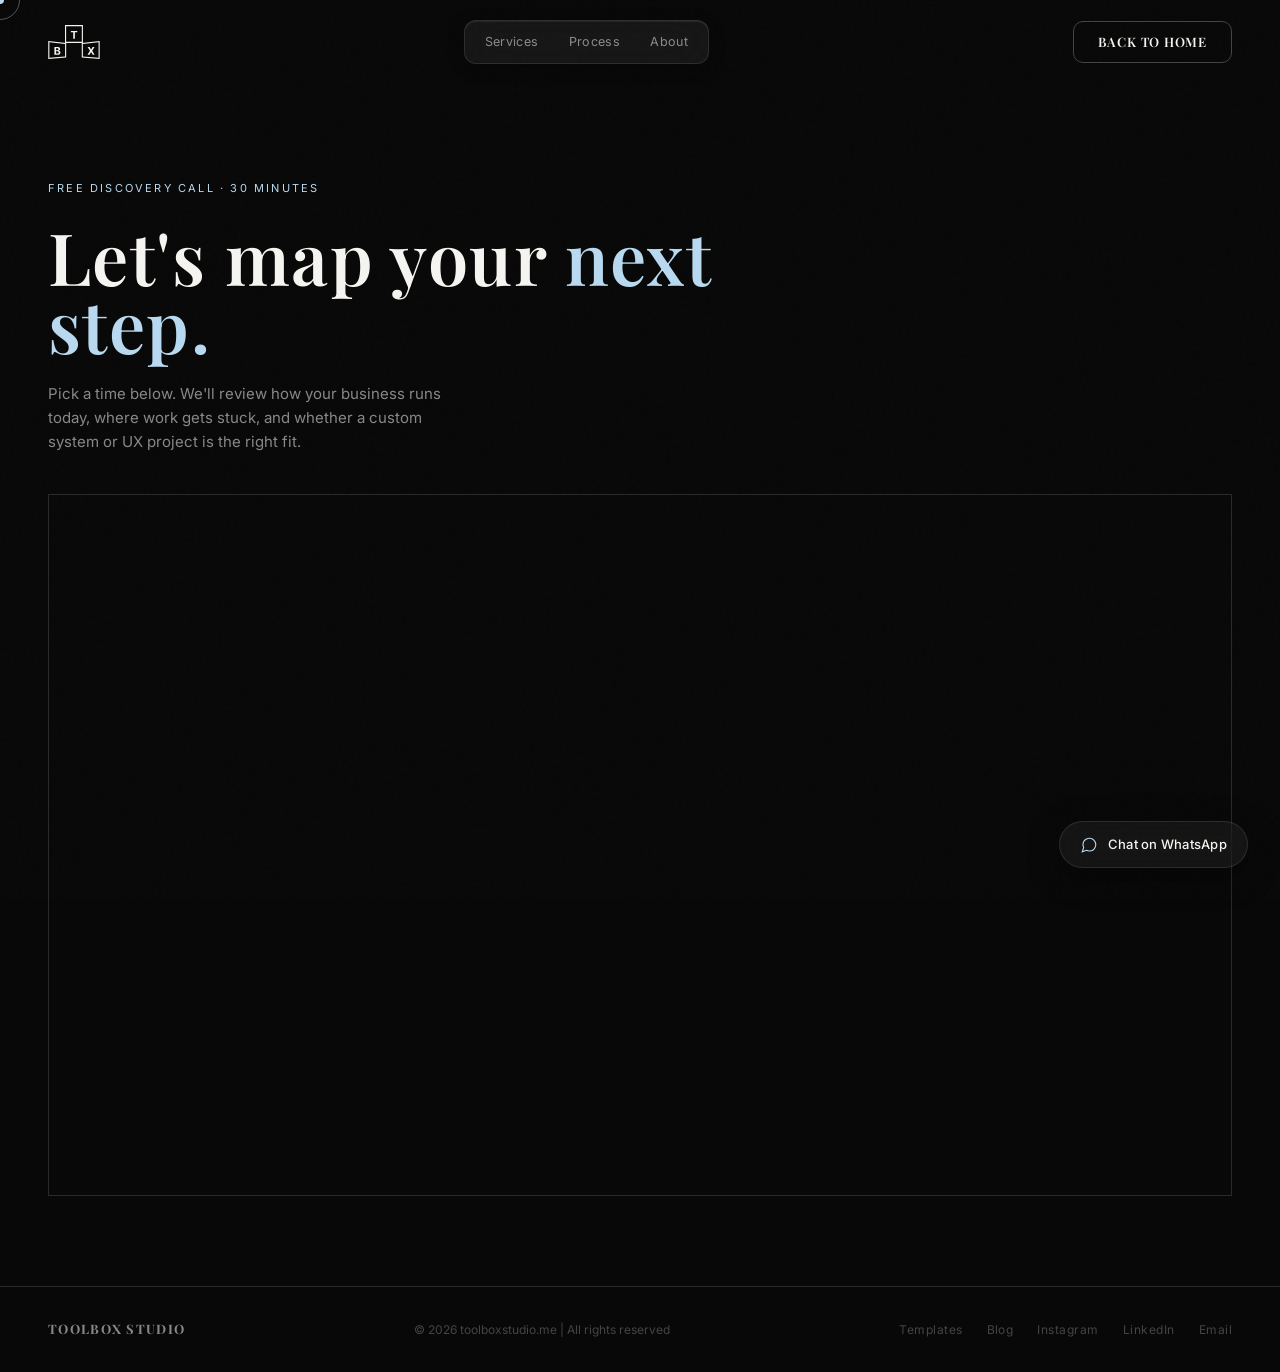
<file: appointment.html>
<!DOCTYPE html>
<html lang="en">

<head>
<meta name="theme-color" content="#080808">
<link rel="icon" href="[data-uri]" type="image/svg+xml">
<meta property="og:title" content="Toolbox Studio | Systems & UX for Growing Businesses">
<meta property="og:description" content="Business systems, UX design, and product audits for teams in Morocco and beyond. Clear workflows. Digital products people actually use.">
<meta property="og:image" content="https://toolboxstudio.me/images/Coverdex.png">
<meta property="og:url" content="https://toolboxstudio.me/">
<meta name="twitter:card" content="summary_large_image">

  <meta charset="UTF-8" />
  <meta name="viewport" content="width=device-width, initial-scale=1.0" />
  <title>Book a Strategy Call | Toolbox Studio</title>
  <link rel="preconnect" href="https://fonts.googleapis.com" />
  <link rel="preconnect" href="https://fonts.gstatic.com" crossorigin />
  <link
    href="https://fonts.googleapis.com/css2?family=Inter:wght@300;400;500;600&family=Playfair+Display:ital,wght@0,400;0,500;0,600;0,700;1,400;1,500&display=swap"
    rel="stylesheet">
  <link rel="stylesheet" href="style.css?v=8" />
    <!-- Google tag (gtag.js) -->
    <script async src="https://www.googletagmanager.com/gtag/js?id=G-VNY9C2360J"></script>
    <script>
      window.dataLayer = window.dataLayer || [];
      function gtag(){dataLayer.push(arguments);}
      gtag('js', new Date());

      gtag('config', 'G-VNY9C2360J');
    </script>
</head>

<body class="loaded"> <!-- Default loaded to show content immediately without preloader -->
<div class="cursor" id="cursor"></div>
<div class="cursor-ring" id="cursorRing"></div>

  <!-- NAV -->
  <nav id="nav">
    <a href="index.html" class="nav-logo">
      <svg width="44" height="36" viewBox="0 0 461 376" fill="none" xmlns="http://www.w3.org/2000/svg">
        <path d="M310.5 36.1035V196.604H150V36.1035H310.5ZM160 186.604H300.5V46.1035H160V186.604Z" fill="white" />
        <path
          d="M160.5 196.122V327.736L0 340V178.525L160.5 196.122ZM10 329.206L150.5 318.471V205.085L10 189.682V329.206Z"
          fill="white" />
        <path
          d="M300 196.122V327.736L460.5 340V178.525L300 196.122ZM450.5 329.206L310 318.471V205.085L450.5 189.682V329.206Z"
          fill="white" />
        <path d="M202.409 101.456V89.2854H259.75V101.456H238.375V159.104H223.784V101.456H202.409Z" fill="white" />
        <path
          d="M55.0681 302.104V232.285H83.0227C88.159 232.285 92.4431 233.047 95.8749 234.569C99.3068 236.092 101.886 238.206 103.614 240.91C105.341 243.592 106.204 246.683 106.204 250.183C106.204 252.91 105.659 255.308 104.568 257.376C103.477 259.422 101.977 261.104 100.068 262.422C98.1818 263.717 96.0227 264.638 93.5908 265.183V265.865C96.2499 265.979 98.7386 266.729 101.057 268.115C103.398 269.501 105.295 271.444 106.75 273.944C108.204 276.422 108.932 279.376 108.932 282.808C108.932 286.513 108.011 289.819 106.17 292.729C104.352 295.615 101.659 297.899 98.0908 299.581C94.5227 301.263 90.1249 302.104 84.8977 302.104H55.0681ZM69.8295 290.035H81.8636C85.9772 290.035 88.9772 289.251 90.8636 287.683C92.7499 286.092 93.6931 283.979 93.6931 281.342C93.6931 279.41 93.2272 277.706 92.2954 276.229C91.3636 274.751 90.034 273.592 88.3068 272.751C86.6022 271.91 84.5681 271.49 82.2045 271.49H69.8295V290.035ZM69.8295 261.501H80.7727C82.7954 261.501 84.5908 261.149 86.159 260.444C87.7499 259.717 88.9999 258.694 89.909 257.376C90.8408 256.058 91.3068 254.479 91.3068 252.638C91.3068 250.115 90.409 248.081 88.6136 246.535C86.8408 244.99 84.3181 244.217 81.0454 244.217H69.8295V261.501Z"
          fill="white" />
        <path
          d="M368.909 232.285L382.989 256.081H383.534L397.682 232.285H414.352L393.045 267.194L414.829 302.104H397.852L383.534 278.274H382.989L368.67 302.104H351.761L373.614 267.194L352.17 232.285H368.909Z"
          fill="white" />
      </svg>
    </a>
    <ul class="nav-links">
      <li><a href="index.html#services">Services</a></li>
      <li><a href="index.html#process">Process</a></li>
      <li><a href="index.html#about">About</a></li>
    </ul>
    <a href="index.html" class="btn-secondary" style="padding: 10px 24px; font-size: 13px;">Back to Home</a>
    <button class="hamburger-btn" aria-label="Toggle menu">
    <span class="hamburger-line"></span>
    <span class="hamburger-line"></span>
  </button>
</nav>

  <!-- HERO -->
  <section class="hero hero-page" style="min-height: 40vh; justify-content: flex-end; padding-top: 180px; padding-bottom: 20px;">
    <div class="hero-grid"></div>
    <div class="hero-content page-header-inner" style="max-width: 720px;">
      <p class="hero-eyebrow" style="opacity:1; animation:none;"><span
          style="display:none"></span>Free discovery call · 30 minutes</p>
      <h1 class="hero-title" style="margin-bottom: 24px; font-size: clamp(40px, 6vw, 72px);">
        Let's map your <span class="accent">next step.</span>
      </h1>
      <p class="hero-sub" style="opacity:1; animation:none; line-height: 1.6;">
        Pick a time below. We'll review how your business runs today, where work gets stuck, and whether a custom system or UX project is the right fit.
      </p>
    </div>
  </section>

  <!-- CALENDLY EMBED / APPOINTMENT -->
  <section class="services"
    style="padding-top:20px; transition: none !important; opacity: 1 !important; transform: none !important;">
    <div class="services-grid" style="grid-template-columns: 1fr;">
      <div class="service-card" style="padding: 0; background: var(--black);">
        <!-- Calendly inline widget begin -->
        <div class="calendly-inline-widget"
          data-url="https://calendly.com/mohammedayyan1/30min?hide_gdpr_banner=1&background_color=080808&text_color=ffffff&primary_color=b8d9f0"
          style="min-width:320px;height:700px;"></div>
        <script type="text/javascript" src="https://assets.calendly.com/assets/external/widget.js" async></script>
        <!-- Calendly inline widget end -->
      </div>
    </div>
  </section>

  <!-- FOOTER -->
  <footer>
    <span class="footer-brand">Toolbox Studio</span>
    <span class="footer-copy">© 2026 toolboxstudio.me | All rights reserved</span>
    <div class="footer-links">
      <a href="store.html">Templates</a>
      <a href="https://medium.com/@mohammedayyan1" target="_blank">Blog</a>
      <a href="https://www.instagram.com/toollboxstudio/" target="_blank">Instagram</a>
      <a href="https://www.linkedin.com/in/mohammed-ayyan-0bb1782b1/" target="_blank">LinkedIn</a>
      <a href="mailto:contact@toolboxstudio.me">Email</a>
    </div>
  </footer>

  <script>
    // Nav scroll
    const nav = document.getElementById('nav');
    window.addEventListener('scroll', () => {
      nav.classList.toggle('scrolled', window.scrollY > 60);
    });
  </script>
<script>
(() => {
  const cursor = document.getElementById('cursor');
  const cursorRing = document.getElementById('cursorRing');
  let mouseX = 0, mouseY = 0;
  let ringX = 0, ringY = 0;

  document.addEventListener('mousemove', (e) => {
    mouseX = e.clientX;
    mouseY = e.clientY;
    if(cursor) {
      cursor.style.left = mouseX + 'px';
      cursor.style.top = mouseY + 'px';
    }
  });

  function renderCursor() {
    ringX += (mouseX - ringX) * 0.15;
    ringY += (mouseY - ringY) * 0.15;
    if(cursorRing) {
      cursorRing.style.left = ringX + 'px';
      cursorRing.style.top = ringY + 'px';
    }
    requestAnimationFrame(renderCursor);
  }
  requestAnimationFrame(renderCursor);

  const hoverLinks = document.querySelectorAll('a, button, .service-card, .btn-primary, .btn-secondary, .thumbnail-cs, .nav-logo');
  hoverLinks.forEach(link => {
    link.addEventListener('mouseenter', () => {
      if(cursor) cursor.classList.add('hover');
      if(cursorRing) cursorRing.classList.add('hover');
    });
    link.addEventListener('mouseleave', () => {
      if(cursor) cursor.classList.remove('hover');
      if(cursorRing) cursorRing.classList.remove('hover');
    });
  });
})();
</script>

<!-- FLOATING CHAT -->
<a href="https://wa.me/212660926450" class="floating-chat" target="_blank">
  <svg viewBox="0 0 24 24" fill="none" stroke="currentColor" stroke-width="1.5">
    <path d="M21 11.5a8.38 8.38 0 01-.9 3.8 8.5 8.5 0 01-7.6 4.7 8.38 8.38 0 01-3.8-.9L3 21l1.9-5.7a8.38 8.38 0 01-.9-3.8 8.5 8.5 0 014.7-7.6 8.38 8.38 0 013.8-.9h.5a8.48 8.48 0 018 8v.5z"/>
  </svg>
  <span>Chat on WhatsApp</span>
</a>
<!-- COOKIE BANNER -->
<script src="cookie-banner.js?v=2"></script>
</body>

</html>
</file>
<file: style.css>
:root {
  --black: #080808;
  --white: #f5f4f0;
  --blue: #b8d9f0;
  --blue-dim: #7ab3d4;
  --blue-dark: #1a3a52;
  --gray: #2a2a2a;
  --gray-mid: #444;
  --gray-light: #888;
  --accent: #b8d9f0;
}

/* ───── WAVE EFFECT ───── */
#hero-wave {
  position: absolute;
  inset: 0;
  width: 100%;
  height: 100%;
  z-index: 0;
  pointer-events: none;
  mix-blend-mode: screen;
  opacity: 0.4;
}

*,
*::before,
*::after {
  margin: 0;
  padding: 0;
  box-sizing: border-box;
}

html {
  scroll-behavior: smooth;
}

body {
  background: var(--black);
  color: var(--white);
  font-family: 'Inter', sans-serif;
  font-size: 15px;
  line-height: 1.6;
  overflow-x: hidden;
}



/* Noise overlay */
body::before {
  content: '';
  position: fixed;
  inset: 0;
  background-image: url("data:image/svg+xml,%3Csvg viewBox='0 0 256 256' xmlns='http://www.w3.org/2000/svg'%3E%3Cfilter id='noise'%3E%3CfeTurbulence type='fractalNoise' baseFrequency='0.9' numOctaves='4' stitchTiles='stitch'/%3E%3C/filter%3E%3Crect width='100%25' height='100%25' filter='url(%23noise)' opacity='0.04'/%3E%3C/svg%3E");
  pointer-events: none;
  z-index: 1000;
  opacity: 0.4;
}

/* ───── NAV ───── */
nav {
  position: fixed;
  top: 20px;
  left: 50%;
  transform: translateX(-50%);
  width: calc(100% - 64px);
  max-width: 1200px;
  z-index: 100;
  padding: 0 8px;
  display: flex;
  align-items: center;
  justify-content: space-between;
  background: transparent;
  border: none;
  backdrop-filter: none;
  box-shadow: none;
}

nav.scrolled {
  background: transparent;
  border-color: transparent;
  box-shadow: none;
}


.nav-logo {
  display: flex;
  align-items: center;
  text-decoration: none;
}

.nav-logo svg {
  width: 52px;
  height: 42px;
}

.nav-logo svg path {
  fill: var(--white) !important;
  transition: fill 0.3s ease;
}


.nav-logo-text {
  font-family: 'Playfair Display', sans-serif;
  font-weight: 700;
  font-size: 15px;
  letter-spacing: 0.08em;
  color: var(--white);
  text-transform: uppercase;
}

/* Liquid glass pill — center nav links only */
.nav-links {
  display: flex;
  gap: 2px;
  list-style: none;
  padding: 5px 6px;
  background: rgba(255, 255, 255, 0.06);
  border: 1px solid rgba(255, 255, 255, 0.1);
  border-radius: 12px;
  backdrop-filter: blur(20px) saturate(180%);
  -webkit-backdrop-filter: blur(20px) saturate(180%);
  box-shadow: 0 4px 16px rgba(0, 0, 0, 0.25), inset 0 1px 0 rgba(255, 255, 255, 0.07);
}

.nav-links a {
  color: rgba(255, 255, 255, 0.5);
  text-decoration: none;
  font-size: 12.5px;
  letter-spacing: 0.03em;
  padding: 6px 14px;
  border-radius: 8px;
  transition: color 0.2s, background 0.2s;
  display: block;
  white-space: nowrap;
}

.nav-links a:hover {
  color: var(--accent);
  background: rgba(184, 217, 240, 0.08);
}

.nav-cta {
  background: transparent;
  border: 1px solid rgba(184, 217, 240, 0.3);
  color: var(--accent);
  padding: 10px 24px;
  font-family: 'Inter', sans-serif;
  font-size: 13px;
  letter-spacing: 0.04em;
  transition: background 0.2s, border-color 0.2s;
  text-decoration: none;
  border-radius: 10px;
}

.nav-cta:hover {
  background: rgba(184, 217, 240, 0.08);
  border-color: var(--accent);
}

/* ───── HERO ───── */
.hero {
  min-height: 100vh;
  display: flex;
  flex-direction: column;
  justify-content: center;
  align-items: flex-start;
  text-align: left;
  padding: 0 48px;
  position: relative;
  overflow: hidden;
}

.hero .hero-bottom {
  width: 100%;
}

/* Home hero — keep current layout */
.hero-home {
  align-items: flex-start;
  text-align: left;
}

.hero-home .hero-bottom {
  width: 100%;
}

/* Inner page heroes — force left alignment */
.hero-page {
  align-items: flex-start;
  text-align: left;
}

.hero-page .hero-content {
  position: relative;
  z-index: 2;
  width: 100%;
  max-width: 960px;
  text-align: left;
}

.hero-page .hero-eyebrow,
.hero-page .hero-title,
.hero-page .hero-sub {
  text-align: left;
  margin-left: 0;
  margin-right: auto;
}

/* Grid background */
.hero-grid {
  position: absoluqte;
  inset: 0;
  background-image:
    linear-gradient(rgba(184, 217, 240, 0.04) 1px, transparent 1px),
    linear-gradient(90deg, rgba(184, 217, 240, 0.04) 1px, transparent 1px);
  background-size: 80px 80px;
  mask-image: radial-gradient(ellipse 80% 60% at 50% 100%, black 30%, transparent 100%);
}



.hero-eyebrow {
  font-size: 11px;
  letter-spacing: 0.2em;
  color: var(--accent);
  text-transform: uppercase;
  margin-bottom: 24px;
  opacity: 0;
}

.hero-title {
  font-family: 'Playfair Display', sans-serif;
  font-weight: 600;
  font-size: clamp(40px, 5vw, 72px);
  line-height: 0.95;
  letter-spacing: 0.02em;
  margin-bottom: 40px;
  max-width: 900px;
}

.hero-title .line {
  display: block;
  overflow: hidden;
  padding-bottom: 0.15em;
  margin-bottom: -0.15em;
}

.hero-title .line span {
  display: block;
  opacity: 0;
}

.hero-title .accent {
  color: var(--accent);
}

.hero-bottom {
  display: flex;
  align-items: flex-end;
  justify-content: space-between;
  gap: 40px;
}

.hero-sub {
  max-width: 400px;
  color: var(--gray-light);
  font-size: 15px;
  line-height: 1.7;
  opacity: 0;
}

.hero-actions {
  display: flex;
  gap: 16px;
  opacity: 0;
}

.btn-primary {
  background: var(--accent);
  color: var(--black);
  padding: 16px 36px;
  font-family: 'Playfair Display', sans-serif;
  font-weight: 600;
  font-size: 14px;
  letter-spacing: 0.1em;
  text-transform: uppercase;
  text-decoration: none;
  display: inline-block;
  border: 1px solid var(--accent);
  transition: all 0.4s cubic-bezier(0.16, 1, 0.3, 1);
  position: relative;
  overflow: hidden;
  border-radius: 10px;
  z-index: 1;
}

.btn-primary::before {
  content: '';
  position: absolute;
  inset: 0;
  background: var(--white);
  transform: scaleX(0);
  transform-origin: right;
  transition: transform 0.4s cubic-bezier(0.16, 1, 0.3, 1);
  z-index: -1;
}

.btn-primary:hover {
  transform: translateY(-4px);
  box-shadow: 0 20px 40px rgba(184, 217, 240, 0.3);
  border-color: var(--white);
  color: var(--black);
}

.btn-primary:hover::before {
  transform: scaleX(1);
  transform-origin: left;
}

.btn-secondary {
  border: 1px solid var(--gray-mid);
  color: var(--white);
  padding: 16px 36px;
  font-family: 'Playfair Display', sans-serif;
  font-weight: 600;
  font-size: 13px;
  letter-spacing: 0.06em;
  text-transform: uppercase;
  text-decoration: none;
  display: inline-block;
  border-radius: 10px;
  transition: border-color 0.2s, color 0.2s;
}

.btn-secondary:hover {
  border-color: var(--white);
  color: var(--white);
}

/* Scroll indicator */
.scroll-hint {
  position: absolute;
  bottom: 32px;
  left: 50%;
  transform: translateX(-50%);
  display: flex;
  flex-direction: column;
  align-items: center;
  gap: 8px;
  opacity: 0;
}

.scroll-line {
  width: 1px;
  height: 48px;
  background: linear-gradient(to bottom, transparent, var(--gray-mid));
  animation: scrollPulse 2s ease-in-out infinite;
}

@keyframes scrollPulse {

  0%,
  100% {
    opacity: 0.3;
  }

  50% {
    opacity: 1;
  }
}

/* ───── MARQUEE ───── */
.marquee-section {
  border-top: 1px solid var(--gray);
  border-bottom: 1px solid var(--gray);
  overflow: hidden;
  padding: 18px 0;
}

.marquee-track {
  display: flex;
  gap: 0;
  white-space: nowrap;
  animation: marquee 20s linear infinite;
}

.marquee-item {
  display: inline-flex;
  align-items: center;
  gap: 32px;
  padding: 0 32px;
  font-family: 'Playfair Display', sans-serif;
  font-size: 11px;
  letter-spacing: 0.18em;
  text-transform: uppercase;
  color: var(--gray-mid);
}

.marquee-dot {
  width: 4px;
  height: 4px;
  background: var(--accent);
  border-radius: 50%;
}

@keyframes marquee {
  from {
    transform: translateX(0);
  }

  to {
    transform: translateX(-50%);
  }
}

/* ───── SECTIONS ───── */
section {
  padding: 90px 48px;
}

.section-label {
  font-size: 11px;
  letter-spacing: 0.2em;
  text-transform: uppercase;
  color: var(--accent);
  margin-bottom: 16px;
  text-align: left;
}

.section-title {
  font-family: 'Playfair Display', sans-serif;
  font-weight: 600;
  font-size: clamp(28px, 3vw, 40px);
  line-height: 1.05;
  letter-spacing: 0.02em;
  margin-bottom: 48px;
  text-align: left;
}

/* Page headers (store, inner pages) */
.page-header,
.store-header {
  padding: 180px 48px 60px;
  text-align: left;
}

.page-header .hero-sub,
.store-header .hero-sub {
  margin-left: 0;
  margin-right: auto;
}

/* ───── SERVICES ───── */
.services {
  background: var(--black);
}

.services-grid {
  display: grid;
  grid-template-columns: repeat(3, 1fr);
  gap: 1px;
  background: var(--gray);
  border: 1px solid var(--gray);
}

.service-card {
  background: var(--black);
  padding: 48px 40px;
  position: relative;
  overflow: hidden;
  transition: background 0.3s;
}

.service-card:hover {
  background: #0e0e0e;
}

.service-card::after {
  content: '';
  position: absolute;
  bottom: 0;
  left: 0;
  right: 0;
  height: 2px;
  background: var(--accent);
  transform: scaleX(0);
  transform-origin: left;
  transition: transform 0.4s cubic-bezier(0.16, 1, 0.3, 1);
}

.service-card:hover::after {
  transform: scaleX(1);
}

.service-number {
  font-family: 'Playfair Display', sans-serif;
  font-size: 11px;
  letter-spacing: 0.2em;
  color: var(--gray-mid);
  margin-bottom: 32px;
}

.service-icon {
  width: 48px;
  height: 48px;
  margin-bottom: 24px;
  color: var(--accent);
}

.service-name {
  font-family: 'Playfair Display', sans-serif;
  font-weight: 700;
  font-size: 19px;
  margin-bottom: 16px;
  line-height: 1.2;
}

.service-desc {
  color: var(--gray-light);
  font-size: 14px;
  line-height: 1.7;
  margin-bottom: 32px;
}

.service-tags {
  display: flex;
  flex-wrap: wrap;
  gap: 8px;
}

.tag {
  font-size: 11px;
  letter-spacing: 0.08em;
  padding: 5px 12px;
  border: 1px solid var(--gray);
  color: var(--gray-light);
  text-transform: uppercase;
}

/* ───── PROCESS ───── */
.process {
  background: #060606;
}

.process-steps {
  display: grid;
  grid-template-columns: repeat(4, 1fr);
  gap: 40px;
  counter-reset: steps;
}

.process-step {
  position: relative;
  padding-top: 24px;
}

.process-step::before {
  content: counter(steps, decimal-leading-zero);
  counter-increment: steps;
  font-family: 'Playfair Display', sans-serif;
  font-size: 11px;
  letter-spacing: 0.2em;
  color: var(--accent);
  display: block;
  margin-bottom: 24px;
}

.process-step::after {
  content: '';
  position: absolute;
  top: 0;
  left: 0;
  width: 100%;
  height: 1px;
  background: var(--gray);
}

.process-step-title {
  font-family: 'Playfair Display', sans-serif;
  font-weight: 700;
  font-size: 18px;
  margin-bottom: 12px;
}

.process-step-desc {
  color: var(--gray-light);
  font-size: 14px;
  line-height: 1.7;
}

/* ───── ABOUT ───── */
.about {
  display: grid;
  grid-template-columns: 1fr 1fr;
  gap: 120px;
  align-items: center;
  background: var(--black);
}

.about-visual {
  position: relative;
  aspect-ratio: 1;
  display: flex;
  align-items: center;
  justify-content: center;
}





.about-content .section-title {
  margin-bottom: 24px;
}

.about-text {
  color: var(--gray-light);
  font-size: 15px;
  line-height: 1.8;
  margin-bottom: 40px;
}

.about-stats {
  display: grid;
  grid-template-columns: repeat(3, 1fr);
  gap: 24px;
  margin-bottom: 40px;
}

.stat-num {
  font-family: 'Playfair Display', sans-serif;
  font-weight: 600;
  font-size: 32px;
  color: var(--accent);
  display: block;
}

.stat-label {
  font-size: 12px;
  color: var(--gray-light);
  letter-spacing: 0.06em;
}

/* ───── CONTACT ───── */
.contact {
  background: #040404;
  text-align: left;
  padding: 120px 48px;
}

.contact-title {
  font-family: 'Playfair Display', sans-serif;
  font-weight: 600;
  font-size: clamp(32px, 4vw, 56px);
  line-height: 1.0;
  letter-spacing: 0.02em;
  margin-bottom: 24px;
  max-width: 700px;
}

.contact-sub {
  color: var(--gray-light);
  font-size: 15px;
  max-width: 440px;
  margin: 0 0 56px;
  line-height: 1.7;
}

.contact-methods {
  display: flex;
  justify-content: flex-start;
  gap: 16px;
  flex-wrap: wrap;
  margin-bottom: 64px;
}

.contact-link {
  display: inline-flex;
  align-items: center;
  gap: 10px;
  padding: 14px 28px;
  border: 1px solid var(--gray);
  color: var(--white);
  text-decoration: none;
  font-size: 13px;
  letter-spacing: 0.04em;
  transition: border-color 0.2s, color 0.2s, background 0.2s;
  border-radius: 10px;
}

.contact-link:hover {
  border-color: var(--accent);
  color: var(--accent);
  background: rgba(184, 217, 240, 0.04);
}

.contact-link svg {
  width: 16px;
  height: 16px;
}

/* ───── FOOTER ───── */
footer {
  border-top: 1px solid var(--gray);
  padding: 32px 48px;
  display: flex;
  align-items: center;
  justify-content: space-between;
  background: var(--black);
}

.footer-brand {
  font-family: 'Playfair Display', sans-serif;
  font-weight: 700;
  font-size: 13px;
  letter-spacing: 0.1em;
  text-transform: uppercase;
  color: var(--gray-light);
}

.footer-copy {
  font-size: 12px;
  color: var(--gray-mid);
}

.footer-links {
  display: flex;
  gap: 24px;
}

.footer-links a {
  font-size: 12px;
  color: var(--gray-mid);
  text-decoration: none;
  letter-spacing: 0.04em;
  transition: color 0.2s;
}

.footer-links a:hover {
  color: var(--white);
}

/* ───── ANIMATIONS ───── */
.reveal {
  opacity: 0;
  transform: translateY(32px);
}

.reveal.visible {
  opacity: 1;
  transform: translateY(0);
}

/* Hide hamburger by default (desktop) */
.hamburger-btn {
  display: none;
}

/* ───── MOBILE ───── */
@media (max-width: 768px) {
  nav {
    padding: 16px 20px;
    background: rgba(8, 8, 8, 0.8) !important;
    backdrop-filter: blur(20px) saturate(180%);
    -webkit-backdrop-filter: blur(20px) saturate(180%);
    border-bottom: 1px solid rgba(255, 255, 255, 0.05);
    width: 100%;
    max-width: 100%;
  }

  .hamburger-btn {
    display: flex;
    flex-direction: column;
    justify-content: center;
    align-items: center;
    gap: 6px;
    width: 44px;
    height: 44px;
    background: transparent;
    border: none;
    cursor: pointer;
    z-index: 1000;
  }

  .hamburger-line {
    width: 24px;
    height: 2px;
    background: var(--white);
    border-radius: 2px;
    transition: all 0.3s ease;
  }

  .menu-open .hamburger-line:first-child {
    transform: translateY(8px) rotate(45deg);
  }

  .menu-open .hamburger-line:last-child {
    transform: translateY(-8px) rotate(-45deg);
  }

  .nav-cta {
    display: none; /* Hide CTA on mobile nav, it will be in the menu overlay */
  }

  .nav-links {
    position: fixed;
    top: 0;
    left: 0;
    width: 100%;
    height: 100svh;
    background: var(--black);
    display: flex;
    flex-direction: column;
    justify-content: center;
    align-items: center;
    gap: 32px;
    padding: 20px;
    opacity: 0;
    visibility: hidden;
    transform: translateY(-20px);
    transition: all 0.4s cubic-bezier(0.16, 1, 0.3, 1);
    border: none;
    border-radius: 0;
    box-shadow: none;
    z-index: 99;
  }

  .menu-open .nav-links {
    opacity: 1;
    visibility: visible;
    transform: translateY(0);
  }

  .nav-links a {
    font-size: 24px;
    font-weight: 500;
    color: var(--white);
    letter-spacing: 0.02em;
    padding: 10px 20px;
  }

  /* Add the CTA button inside the mobile menu dynamically via CSS */
  .nav-links::after {
    content: "Book a call";
    display: block;
    margin-top: 24px;
    background: var(--accent);
    color: var(--black);
    padding: 16px 36px;
    font-family: 'Playfair Display', sans-serif;
    font-weight: 600;
    font-size: 14px;
    letter-spacing: 0.1em;
    text-transform: uppercase;
    border-radius: 10px;
  }

  .hero {
    padding: 120px 24px 60px;
    min-height: 100svh;
  }

  .hero-mark {
    display: block;
    width: 280px;
    opacity: 0.05;
  }

  .hero-eyebrow {
    font-size: 10px;
    margin-bottom: 24px;
  }

  .hero-title {
    font-size: clamp(36px, 10vw, 48px);
    margin-bottom: 32px;
    line-height: 1.05;
  }

  .hero-bottom {
    flex-direction: column;
    align-items: flex-start;
    gap: 32px;
  }

  .hero-sub {
    font-size: 15px;
    max-width: 100%;
  }

  .hero-actions {
    flex-direction: column;
    width: 100%;
    gap: 12px;
  }

  .btn-primary,
  .btn-secondary {
    width: 100%;
    text-align: center;
    padding: 14px 20px;
    font-size: 13px;
  }

  .preloader-name {
    font-size: 28px;
    letter-spacing: 0.25em;
    left: 4px;
    text-align: center;
    margin-top: -10px;
  }

  .preloader-logo svg {
    width: 120px;
  }

  .marquee-item {
    font-size: 10px;
    padding: 0 20px;
    gap: 20px;
  }

  section {
    padding: 80px 24px;
  }

  .page-header,
  .store-header {
    padding: 140px 24px 48px;
  }

  .section-title {
    font-size: clamp(32px, 8vw, 40px);
    margin-bottom: 48px;
  }

  .services-grid {
    grid-template-columns: 1fr;
  }

  .service-card {
    padding: 40px 24px;
  }

  .reveal {
    opacity: 1 !important;
    transform: none !important;
    transition: none !important;
  }

  .service-name {
    font-size: 22px;
  }

  .process-steps {
    grid-template-columns: 1fr;
    gap: 40px;
  }

  .about {
    grid-template-columns: 1fr;
    gap: 48px;
    padding: 80px 24px;
  }

  .about-visual {
    display: none;
  }

  .about-stats {
    grid-template-columns: repeat(3, 1fr);
    gap: 16px;
  }

  .stat-num {
    font-size: 28px;
  }

  .contact {
    padding: 80px 24px;
  }

  .contact-title {
    font-size: clamp(32px, 8vw, 44px);
  }

  .contact-methods {
    flex-direction: column;
    align-items: stretch;
  }

  .contact-link {
    justify-content: center;
    padding: 14px 20px;
  }

  footer {
    flex-direction: column;
    gap: 24px;
    text-align: center;
    padding: 40px 24px;
  }

  .footer-copy {
    display: block;
    margin-bottom: 12px;
  }

  .footer-links {
    justify-content: center;
    flex-wrap: wrap;
    gap: 20px;
  }

  body {
    cursor: auto;
  }

  .cursor,
  .cursor-ring {
    display: none;
  }
}

@media (max-width: 480px) {
  .hero-title {
    font-size: clamp(34px, 10vw, 46px);
  }

  .about-stats {
    grid-template-columns: repeat(3, 1fr);
  }

  .stat-num {
    font-size: 20px;
  }

  .stat-label {
    font-size: 10px;
  }
}


/* ───── PRELOADER ───── */
.preloader {
  position: fixed;
  inset: 0;
  background: var(--black);
  z-index: 99999;
  display: flex;
  align-items: center;
  justify-content: center;
  transition: transform 1.2s cubic-bezier(0.76, 0, 0.24, 1);
}

.preloader.slide-up {
  transform: translateY(-100%);
}

.preloader-content {
  display: flex;
  flex-direction: column;
  align-items: center;
  gap: 0;
}

.preloader-logo {
  opacity: 0;
  transform: scale(0.85);
  animation: preloaderScale 1.4s cubic-bezier(0.16, 1, 0.3, 1) forwards;
}

.preloader-logo svg {
  width: 155px;
  filter: drop-shadow(0 0 0 rgba(184, 217, 240, 0));
  animation: logoGlowFast 1.4s ease-in-out forwards;
}

.preloader-name {
  font-family: 'Playfair Display', sans-serif;
  background: linear-gradient(90deg, var(--white) 0%, var(--accent) 100%);
  -webkit-background-clip: text;
  -webkit-text-fill-color: transparent;
  font-size: 42px;
  letter-spacing: 0.35em;
  font-weight: 600;
  opacity: 0;
  transform: translateY(15px);
  margin-top: -15px;
  /* Pull closer */
  animation: txtReveal 0.8s cubic-bezier(0.16, 1, 0.3, 1) 0.3s forwards;
  position: relative;
  left: 8px;
  /* Optical kerning for heavy letter-spacing */
}

@keyframes preloaderScale {
  0% {
    opacity: 0;
    transform: scale(0.8);
  }

  30% {
    opacity: 1;
    transform: scale(1.02);
  }

  100% {
    opacity: 1;
    transform: scale(1.08);
  }
}

@keyframes txtReveal {
  from {
    opacity: 0;
    transform: translateY(20px);
    letter-spacing: 0.15em;
  }

  to {
    opacity: 1;
    transform: translateY(0);
    letter-spacing: 0.35em;
  }
}

@keyframes logoGlowFast {
  0% {
    filter: drop-shadow(0 0 0 rgba(184, 217, 240, 0));
  }

  45% {
    filter: drop-shadow(0 0 35px rgba(184, 217, 240, 0.9));
  }

  100% {
    filter: drop-shadow(0 0 5px rgba(184, 217, 240, 0.3));
  }
}

body:not(.loaded) {
  overflow: hidden;
}

body:not(.loaded) .hero-title .line span,
body:not(.loaded) .hero-sub,
body:not(.loaded) .hero-actions,
body:not(.loaded) .hero-eyebrow,
body:not(.loaded) .scroll-hint {
  animation: none !important;
  /* opacity: 0; — removed so content never hides if JS fails */
}

/* Service Page Links */
.service-card-link {
  text-decoration: none;
  display: block;
  height: 100%;
}

.service-card-link .service-card {
  height: 100%;
  display: flex;
  flex-direction: column;
}

.service-card-link .service-desc {
  flex-grow: 1;
}

.learn-more {
  display: inline-flex;
  align-items: center;
  gap: 8px;
  margin-top: 32px;
  font-size: 13px;
  color: var(--accent);
  font-family: 'Playfair Display', sans-serif;
  letter-spacing: 0.1em;
  text-transform: uppercase;
  opacity: 0;
  transform: translateX(-10px);
  transition: opacity 0.3s, transform 0.3s;
}

.service-card-link:hover .learn-more {
  opacity: 1;
  transform: translateX(0);
}

/* Portfolio & Detail */
.portfolio-grid {
  display: grid;
  grid-template-columns: repeat(2, 1fr);
  gap: 2px;
  background: var(--gray);
  border: 1px solid var(--gray);
  margin: 0 48px 120px;
}

.portfolio-item {
  background: var(--black);
  aspect-ratio: 16/10;
  position: relative;
  overflow: hidden;
  display: flex;
  align-items: center;
  justify-content: center;
  transition: background 0.3s;
}

.portfolio-item:hover {
  background: #0e0e0e;
}

.portfolio-item::after {
  content: 'Portfolio Image Placeholder';
  font-family: 'Playfair Display', sans-serif;
  letter-spacing: 0.1em;
  color: var(--gray-mid);
  font-size: 14px;
}

.service-content-grid {
  display: grid;
  grid-template-columns: 1fr 1fr;
  gap: 64px;
  padding: 0 48px 120px;
  text-align: left;
}

.service-content-grid .section-title {
  text-align: left;
}

@media (max-width: 768px) {
  .portfolio-grid {
    grid-template-columns: 1fr;
    margin: 0 20px 80px;
  }

  .service-content-grid {
    grid-template-columns: 1fr;
    padding: 0 20px 80px;
  }
}

.feature-list {
  list-style: none;
  margin-top: 32px;
}

.feature-list li {
  padding-left: 24px;
  position: relative;
  margin-bottom: 16px;
  color: var(--gray-light);
  font-size: 15px;
}

.feature-list li::before {
  content: '';
  position: absolute;
  left: 0;
  top: 8px;
  width: 6px;
  height: 6px;
  background: var(--accent);
  border-radius: 50%;
}

/* Fix service card link text color messing up inheritance */
.service-card-link {
  color: inherit !important;
}

.service-card-link:hover {
  text-decoration: none;
  color: inherit;
}

/* Fix Purple Links & Make Service Names Baby Blue */
a.service-card-link,
a.service-card-link:link,
a.service-card-link:visited,
a.service-card-link:hover,
a.service-card-link:active {
  color: inherit !important;
  text-decoration: none !important;
}

.service-name {
  color: var(--accent) !important;
  /* Forces the 'chibi' baby blue color */
}

/* ───── NATIVE CASE STUDY ───── */
.cs-wrapper {
  border-top: 1px solid var(--gray);
  padding: 120px 48px;
  background: #020202;
}

.text-center {
  text-align: center;
  justify-content: center;
}



.cs-header {
  margin-bottom: 100px;
}

.cs-section {
  margin-bottom: 100px;
}

.cs-section.bg-dark {
  background: var(--black);
  padding: 80px 48px;
  border: 1px solid var(--gray);
  border-radius: 8px;
  margin: 0 -48px 100px;
}

.cs-grid {
  display: grid;
  grid-template-columns: 1fr 1fr;
  gap: 80px;
  align-items: center;
}

@media (max-width: 768px) {
  .cs-grid {
    grid-template-columns: 1fr;
    gap: 40px;
  }

  .cs-wrapper {
    padding: 80px 20px;
  }

  .cs-section.bg-dark {
    margin: 0 -20px 60px;
    padding: 60px 20px;
  }
}

.cs-subtitle {
  font-family: 'Playfair Display', sans-serif;
  color: var(--accent);
  font-size: 32px;
  letter-spacing: 0.1em;
  margin-bottom: 24px;
}

.cs-text-block p {
  color: var(--gray-light);
  line-height: 1.8;
  margin-bottom: 16px;
  font-size: 15px;
}

.cs-cards {
  display: grid;
  gap: 16px;
}

.cs-card {
  background: var(--gray);
  padding: 24px;
  border-left: 2px solid var(--accent);
}

.cs-card-title {
  font-family: 'Playfair Display', sans-serif;
  font-size: 20px;
  margin-bottom: 8px;
  letter-spacing: 0.05em;
  color: var(--white);
}

.cs-card-desc {
  color: var(--gray-light);
  font-size: 14px;
}

/* User Flow Diagram */
.flow-container {
  display: flex;
  align-items: flex-start;
  justify-content: space-between;
  text-align: center;
}

@media (max-width: 768px) {
  .flow-container {
    flex-direction: column;
    align-items: center;
    gap: 24px;
  }
}

.flow-step {
  flex: 1;
  display: flex;
  flex-direction: column;
  align-items: center;
  width: 100%;
}

.flow-box {
  background: var(--gray);
  border: 1px solid var(--gray-mid);
  padding: 16px 24px;
  border-radius: 4px;
  font-family: 'Playfair Display', sans-serif;
  font-size: 18px;
  letter-spacing: 0.05em;
  color: var(--white);
  margin-bottom: 16px;
  width: 100%;
  max-width: 200px;
  transition: border-color 0.3s;
}

.flow-box.highlight {
  border-color: var(--accent);
  background: rgba(184, 217, 240, 0.05);
}

.flow-step p {
  color: var(--gray-light);
  font-size: 13px;
  max-width: 180px;
  line-height: 1.6;
}

.flow-arrow {
  color: var(--gray-mid);
  font-size: 24px;
  margin: 16px 16px 0;
}

@media (max-width: 768px) {
  .flow-arrow {
    transform: rotate(90deg);
    margin: 0;
  }
}

.cs-image-wrapper {
  background: var(--black);
  padding: 2px;
  border-radius: 12px;
  overflow: hidden;
  box-shadow: 0 40px 100px rgba(0, 0, 0, 0.8);
}

.cs-hero-image {
  width: 100%;
  display: block;
  border-radius: 10px;
}

/* Thumbnail Link-out Case Study Card */
.thumbnail-cs-card {
  display: block;
  text-decoration: none;
  background: var(--black);
  border: 1px solid var(--gray);
  border-radius: 8px;
  overflow: hidden;
  transition: transform 0.3s, border-color 0.3s;
  max-width: 800px;
  margin: 0 48px 120px;
}

.thumbnail-cs-card:hover,
.thumbnail-cs-card:active,
.thumbnail-cs-card:visited {
  color: inherit;
  text-decoration: none;
}

.thumbnail-cs-card:hover {
  transform: translateY(-4px);
  border-color: var(--accent);
}

.thumbnail-cs-image {
  background: var(--gray);
  aspect-ratio: 16/9;
  display: flex;
  align-items: center;
  justify-content: center;
  position: relative;
  overflow: hidden;
}

.thumbnail-cs-image img {
  width: 100%;
  height: 100%;
  object-fit: cover;
  display: block;
  /* Show the thumbnail */
}

.thumbnail-cs-image::after {
  content: "ATLAS CORE UI Mockups Placeholder";
  font-family: 'Playfair Display', sans-serif;
  letter-spacing: 0.1em;
  color: var(--gray-mid);
  font-size: 18px;
  position: absolute;
  z-index: 0;
}

/* Ensure Image covers text if visible */
.thumbnail-cs-image img {
  position: relative;
  z-index: 1;
  transition: transform 0.6s cubic-bezier(0.16, 1, 0.3, 1);
}

.thumbnail-cs-card:hover .thumbnail-cs-image img {
  transform: scale(1.05);
}

.thumbnail-cs-content {
  padding: 32px 40px;
}

.thumbnail-cs-tag {
  font-size: 11px;
  letter-spacing: 0.2em;
  color: var(--accent);
  text-transform: uppercase;
  margin-bottom: 12px;
  display: block;
}

.thumbnail-cs-title {
  font-family: 'Playfair Display', sans-serif;
  font-size: 32px;
  color: var(--white);
  margin-bottom: 16px;
  letter-spacing: 0.05em;
}

.thumbnail-cs-desc {
  color: var(--gray-light);
  font-size: 15px;
  line-height: 1.6;
  margin-bottom: 24px;
}

.thumbnail-cs-btn {
  display: inline-flex;
  align-items: center;
  gap: 8px;
  font-size: 13px;
  color: var(--accent);
  font-family: 'Playfair Display', sans-serif;
  letter-spacing: 0.1em;
  text-transform: uppercase;
  transition: transform 0.2s;
}

.thumbnail-cs-card:hover .thumbnail-cs-btn {
  transform: translateX(8px);
}

@media (max-width: 768px) {
  .thumbnail-cs-card {
    margin: 0 20px 80px;
  }

  .thumbnail-cs-content {
    padding: 24px;
  }
}

/* =========================================================================
   STORE & BLOG LAYOUTS (NEW)
   ========================================================================= */

/* STORE LAUNCHPAD & INSIGHTS (Home) */
/* STORE LAUNCHPAD & INSIGHTS (Home) */
.store-launchpad,
.insights {
  padding: 100px 48px;
  display: flex;
  flex-direction: column;
  gap: 64px;
}

.store-launchpad-content,
.insights-content {
  max-width: 600px;
}

.store-desc,
.insights-desc {
  font-size: 20px;
  color: var(--gray-light);
  line-height: 1.6;
  margin-top: 16px;
}

.store-launchpad-visual {
  display: flex;
  align-items: center;
  justify-content: center;
  margin-top: 40px;
}

.template-preview-box {
  display: block;
  width: 90%;
  max-width: 700px;
  aspect-ratio: 16 / 9;
  margin: 48px auto 0; /* 48px top gap from button, centered left/right */
  background: var(--black);
  border: 1px solid var(--glass-border);
  border-radius: 16px; 
  overflow: hidden;
  position: relative;
  box-shadow: 0 20px 60px rgba(0, 0, 0, 0.6);
  transition: transform 0.5s cubic-bezier(0.16, 1, 0.3, 1), border-color 0.3s;
}

.template-preview-box:hover {
  transform: translateY(-8px);
  border-color: var(--accent);
}

/* Hover overlay that slides up from the bottom */
.template-hover-overlay {
  position: absolute;
  inset: 0;
  display: flex;
  align-items: flex-end;
  justify-content: center;
  padding-bottom: 20px;
  background: linear-gradient(to top, rgba(0,0,0,0.75) 0%, transparent 60%);
  opacity: 0;
  transition: opacity 0.35s ease;
}

.template-preview-box:hover .template-hover-overlay {
  opacity: 1;
}

.template-hover-badge {
  display: flex;
  align-items: center;
  gap: 8px;
  background: rgba(184, 217, 240, 0.12);
  border: 1px solid var(--accent);
  backdrop-filter: blur(12px);
  -webkit-backdrop-filter: blur(12px);
  color: var(--accent);
  font-family: var(--font-secondary);
  font-size: 13px;
  font-weight: 500;
  letter-spacing: 0.06em;
  text-transform: uppercase;
  padding: 10px 20px;
  border-radius: 999px;
  transform: translateY(12px);
  transition: transform 0.4s cubic-bezier(0.16, 1, 0.3, 1);
}

.template-preview-box:hover .template-hover-badge {
  transform: translateY(0);
}

.template-preview-box img,
.template-preview-box video {
  width: 100%;
  height: 100%;
  object-fit: cover;
  display: block;
}

/* STORE PAGE GRID */
.store-container {
  padding: 60px 48px 120px;
  max-width: 1400px;
  margin: 0 auto;
}

.store-grid {
  display: grid;
  grid-template-columns: repeat(auto-fit, minmax(350px, 1fr));
  gap: 32px;
}

.product-card {
  background: var(--glass-bg);
  border: 1px solid var(--glass-border);
  border-radius: 16px;
  overflow: hidden;
  transition: transform 0.3s, border-color 0.3s;
  display: flex;
  flex-direction: column;
}

.product-card:hover {
  transform: translateY(-8px);
  border-color: var(--accent);
}

.product-image {
  height: 240px;
  background: rgba(255, 255, 255, 0.02);
  border-bottom: 1px solid var(--glass-border);
  display: flex;
  align-items: center;
  justify-content: center;
  position: relative;
  overflow: hidden;
}

.product-thumb {
  width: 100%;
  height: 100%;
  object-fit: cover;
  object-position: top center;
  display: block;
  transition: transform 0.4s ease;
}

.product-card:hover .product-thumb {
  transform: scale(1.03);
}

.product-placeholder {
  color: var(--gray-light);
  opacity: 0.5;
  transition: transform 0.4s, opacity 0.4s;
}

.product-card:hover .product-placeholder {
  transform: scale(1.1);
  opacity: 1;
  color: var(--accent);
}

.product-info {
  padding: 32px;
  display: flex;
  flex-direction: column;
  flex: 1;
}

.product-meta {
  display: flex;
  justify-content: space-between;
  align-items: center;
  margin-bottom: 16px;
}

.product-tag {
  background: rgba(184, 217, 240, 0.1);
  color: var(--accent);
  padding: 4px 12px;
  border-radius: 20px;
  font-size: 14px;
  font-family: var(--font-secondary);
  font-weight: 500;
}

.product-price {
  font-family: var(--font-primary);
  font-size: 24px;
  color: var(--text-light);
}

.product-title {
  font-size: 24px;
  margin-bottom: 12px;
}

.product-text {
  font-size: 15px;
  color: var(--gray-light);
  line-height: 1.6;
  margin-bottom: 32px;
  flex: 1;
}

.product-btn {
  text-align: center;
  width: 100%;
}

/* Anchor-style product card (clickable whole card) */
a.product-card {
  text-decoration: none;
  color: inherit;
  display: flex;
  flex-direction: column;
}

/* Tagline below title */
.product-tagline {
  font-family: 'Playfair Display', serif;
  font-style: italic;
  font-size: 14px;
  color: var(--accent);
  margin-bottom: 12px;
  margin-top: -4px;
  opacity: 0.85;
}

/* Inline CTA row */
.product-cta-row {
  margin-top: auto;
  padding-top: 24px;
}

.product-btn-inline {
  display: inline-flex;
  align-items: center;
  gap: 6px;
  font-size: 13px;
  font-family: 'Inter', sans-serif;
  letter-spacing: 0.06em;
  text-transform: uppercase;
  color: var(--accent);
  border-bottom: 1px solid rgba(184, 217, 240, 0.3);
  padding-bottom: 2px;
  transition: border-color 0.2s, color 0.2s;
}

a.product-card:hover .product-btn-inline {
  border-color: var(--accent);
}

.product-btn-muted {
  color: var(--gray-light);
  border-bottom-color: rgba(136, 136, 136, 0.3);
}

/* Coming Soon price badge */
.coming-price {
  font-size: 13px !important;
  letter-spacing: 0.08em;
  text-transform: uppercase;
  color: var(--gray-light) !important;
  background: rgba(255,255,255,0.05);
  border: 1px solid rgba(255,255,255,0.1);
  border-radius: 20px;
  padding: 4px 14px;
}

/* Coming soon card — slightly dimmed */
.product-card-coming {
  opacity: 0.75;
  cursor: default;
}

.product-card-coming:hover {
  transform: none;
  border-color: var(--glass-border);
}

/* CTA Card — Browse all */
.product-card-cta {
  background: transparent;
  border: 1px dashed rgba(184, 217, 240, 0.2);
  display: flex;
  align-items: center;
  justify-content: center;
  text-decoration: none;
  color: inherit;
  min-height: 400px;
  transition: border-color 0.3s, background 0.3s, transform 0.3s;
}

.product-card-cta:hover {
  border-color: var(--accent);
  background: rgba(184, 217, 240, 0.03);
  transform: translateY(-8px);
}

.store-cta-inner {
  display: flex;
  flex-direction: column;
  align-items: center;
  text-align: center;
  gap: 16px;
  padding: 48px 32px;
}

.store-cta-icon {
  color: var(--accent);
  opacity: 0.6;
  transition: opacity 0.3s, transform 0.3s;
}

.product-card-cta:hover .store-cta-icon {
  opacity: 1;
  transform: translateX(6px);
}

.store-cta-title {
  font-family: 'Playfair Display', serif;
  font-size: 24px;
  font-weight: 600;
  color: var(--white);
}

.store-cta-sub {
  font-size: 14px;
  color: var(--gray-light);
  line-height: 1.6;
  max-width: 220px;
}

.store-cta-btn {
  display: inline-block;
  font-size: 12px;
  letter-spacing: 0.1em;
  text-transform: uppercase;
  color: var(--accent);
  border: 1px solid rgba(184, 217, 240, 0.3);
  padding: 10px 24px;
  border-radius: 999px;
  transition: background 0.2s, border-color 0.2s;
}

.product-card-cta:hover .store-cta-btn {
  background: rgba(184, 217, 240, 0.08);
  border-color: var(--accent);
}

@media (max-width: 768px) {

  .store-launchpad,
  .insights {
    padding: 80px 20px;
  }

  .store-container {
    padding: 40px 20px 80px;
  }

  .glass-mockup {
    width: 180px;
    height: 140px;
  }

  .store-grid {
    grid-template-columns: 1fr;
  }
}

/* ───── CUSTOM CURSOR ───── */
body, a, button, .service-card, .btn-primary, .btn-secondary, .thumbnail-cs, .nav-logo {
  cursor: none !important;
}
.cursor {
  width: 8px;
  height: 8px;
  background: var(--accent);
  border-radius: 50%;
  position: fixed;
  top: 0;
  left: 0;
  pointer-events: none;
  z-index: 9999;
  transform: translate(-50%, -50%);
  transition: width 0.3s, height 0.3s, opacity 0.3s;
}

.cursor-ring {
  width: 40px;
  height: 40px;
  border: 1px solid rgba(255, 255, 255, 0.3);
  border-radius: 50%;
  position: fixed;
  top: 0;
  left: 0;
  pointer-events: none;
  z-index: 9998;
  transform: translate(-50%, -50%);
  transition: width 0.3s, height 0.3s, border-color 0.3s, background-color 0.3s;
}

.cursor.hover {
  width: 12px;
  height: 12px;
}

.cursor-ring.hover {
  width: 60px;
  height: 60px;
  border-color: transparent;
  background-color: rgba(184, 217, 240, 0.15);
}

/* ───── FRAMER PHYSICS ───── */
.btn-primary, .btn-secondary {
  transition: all 0.5s cubic-bezier(0.175, 0.885, 0.32, 1.275) !important;
}
.btn-primary:active, .btn-secondary:active {
  transform: scale(0.95) !important;
}
.service-card {
  transition: transform 0.6s cubic-bezier(0.175, 0.885, 0.32, 1.275), background 0.4s ease !important;
}
.service-card:hover {
  transform: translateY(-8px) scale(1.02) !important;
  background: #0e0e0e;
}
.thumbnail-cs-card {
  transition: transform 0.6s cubic-bezier(0.175, 0.885, 0.32, 1.275) !important;
}
.thumbnail-cs-card:hover {
  transform: translateY(-6px) scale(1.01) !important;
}
.product-card {
  transition: transform 0.6s cubic-bezier(0.175, 0.885, 0.32, 1.275), border-color 0.4s ease !important;
}
.product-card:hover {
  transform: translateY(-8px) scale(1.02) !important;
}

/* ───── RESTORED SOLAR SYSTEM & HERO SVG ───── */
.hero-mark {
  position: absolute;
  top: 50%;
  left: 50%;
  transform: translate(-50%, -50%);
  width: 1200px;
  height: 1200px;
  opacity: 0.04;
  z-index: 1;
  pointer-events: none;
}
.hero-mark svg {
  width: 100%;
  height: 100%;
}

.about-visual {
  position: relative;
  width: 400px;
  height: 400px;
  display: flex;
  justify-content: center;
  align-items: center;
  margin: 0 auto;
}

.about-logo-center {
  position: absolute;
  z-index: 10;
  width: 80px;
  height: auto;
}
.about-logo-center svg {
  width: 100%;
  height: 100%;
}

.about-ring {
  position: absolute;
  border: 1px dashed rgba(255, 255, 255, 0.15);
  border-radius: 50%;
  animation: orbit linear infinite;
}

.about-ring-1 {
  width: 200px;
  height: 200px;
  animation-duration: 20s;
}

.about-ring-2 {
  width: 320px;
  height: 320px;
  animation-duration: 35s;
  animation-direction: reverse;
}

.planet {
  position: absolute;
  top: -6px;
  left: 50%;
  transform: translateX(-50%);
  width: 12px;
  height: 12px;
  background: var(--accent);
  border-radius: 50%;
  box-shadow: 0 0 15px var(--accent);
}

@keyframes orbit {
  from { transform: rotate(0deg); }
  to { transform: rotate(360deg); }
}
/* ───── FLOATING CHAT ───── */
.floating-chat {
  position: fixed;
  bottom: 32px;
  right: 32px;
  z-index: 99;
  display: flex;
  align-items: center;
  gap: 10px;
  padding: 12px 20px;
  background: rgba(255, 255, 255, 0.05);
  border: 1px solid rgba(255, 255, 255, 0.1);
  backdrop-filter: blur(16px) saturate(180%);
  -webkit-backdrop-filter: blur(16px) saturate(180%);
  border-radius: 999px;
  color: var(--white);
  text-decoration: none;
  font-size: 13px;
  font-weight: 500;
  letter-spacing: 0.02em;
  box-shadow: 0 8px 32px rgba(0, 0, 0, 0.4);
  transition: all 0.3s cubic-bezier(0.16, 1, 0.3, 1);
}

.floating-chat svg {
  width: 18px;
  height: 18px;
  color: var(--accent);
  transition: transform 0.3s;
}

.floating-chat:hover {
  background: rgba(255, 255, 255, 0.1);
  border-color: rgba(184, 217, 240, 0.4);
  transform: translateY(-4px);
  box-shadow: 0 12px 40px rgba(0, 0, 0, 0.5);
}

.floating-chat:hover svg {
  transform: scale(1.1) rotate(-5deg);
}

@media (max-width: 768px) {
  .floating-chat {
    bottom: 24px;
    right: 24px;
    padding: 12px;
  }
  .floating-chat span {
    display: none;
  }
  .floating-chat svg {
    width: 20px;
    height: 20px;
    margin: 0;
  }
}
</file>
